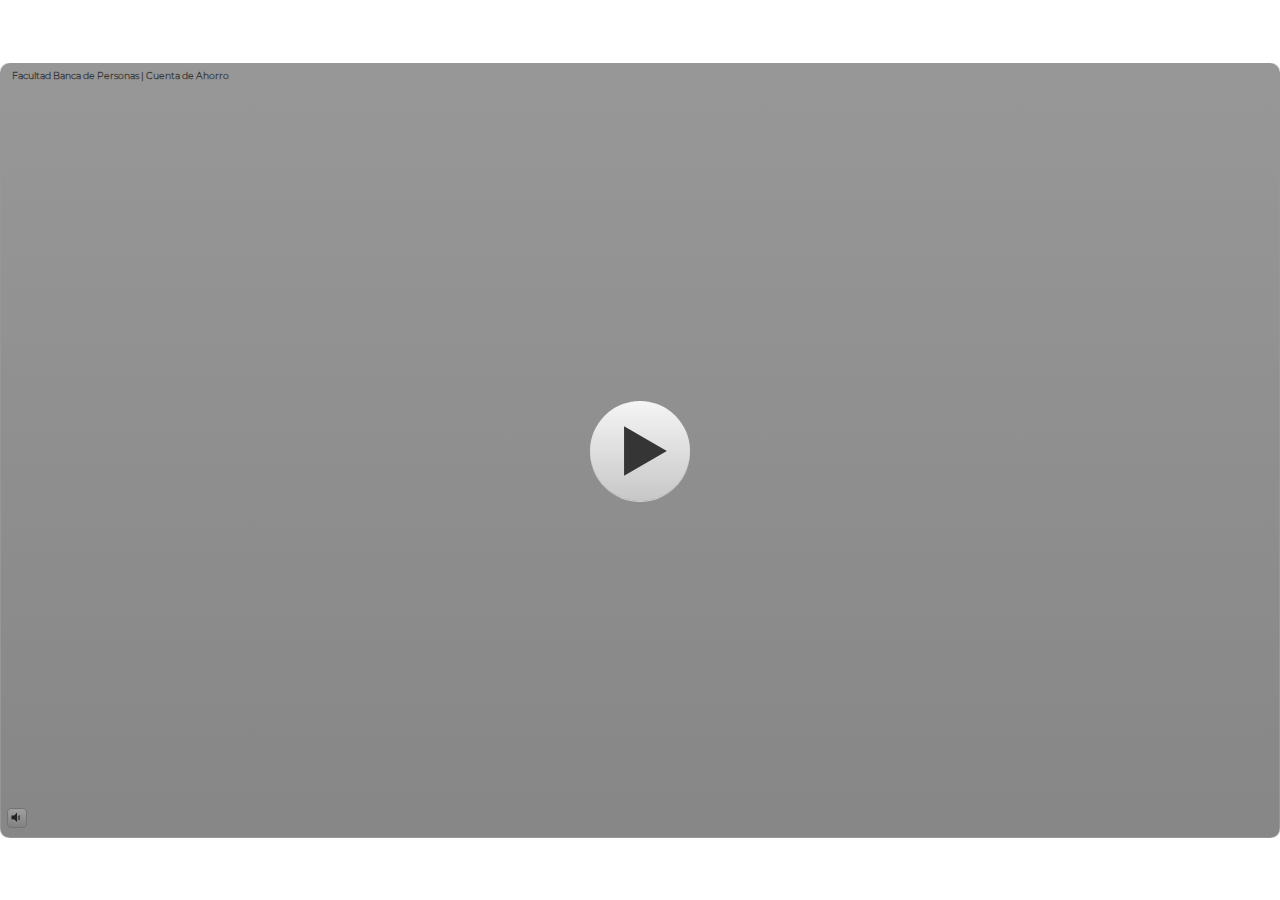
<file: index.html>
<!doctype html>
<html lang="es">
<head>
  <meta charset="utf-8">
  <!-- Creado con Storyline 3 - http://www.articulate.com  -->
  <!-- version: 3.15.26825.0 -->
  <title>Facultad Banca de Personas | Cuenta de Ahorro</title>
  <meta http-equiv="x-ua-compatible" content="IE=edge"/>
  <meta name="viewport" content="width=device-width,initial-scale=1,user-scalable=no,shrink-to-fit=no,minimal-ui"/>
  <meta name="apple-mobile-web-app-capable" content="yes"/>
  <style>
    html, body { height: 100%; padding: 0; margin: 0 }
    #app { height: 100%; width: 100%; }
  </style>
  
  <script>window.THREE = { };</script>
</head>
<body style="background: #FFFFFF" class="cs-HTML theme-classic">
  <!-- 360 -->
  <script>!function(e){var i=/iPhone/i,o=/iPod/i,n=/iPad/i,t=/(?=.*\bAndroid\b)(?=.*\bMobile\b)/i,d=/Android/i,s=/(?=.*\bAndroid\b)(?=.*\bSD4930UR\b)/i,b=/(?=.*\bAndroid\b)(?=.*\b(?:KFOT|KFTT|KFJWI|KFJWA|KFSOWI|KFTHWI|KFTHWA|KFAPWI|KFAPWA|KFARWI|KFASWI|KFSAWI|KFSAWA)\b)/i,r=/IEMobile/i,h=/(?=.*\bWindows\b)(?=.*\bARM\b)/i,a=/BlackBerry/i,l=/BB10/i,p=/Opera Mini/i,f=/(CriOS|Chrome)(?=.*\bMobile\b)/i,u=/(?=.*\bFirefox\b)(?=.*\bMobile\b)/i,c=new RegExp("(?:Nexus 7|BNTV250|Kindle Fire|Silk|GT-P1000)","i"),w=function(e,i){return e.test(i)},A=function(e){var A=e||navigator.userAgent,v=A.split("[FBAN");if(void 0!==v[1]&&(A=v[0]),this.apple={phone:w(i,A),ipod:w(o,A),tablet:!w(i,A)&&w(n,A),device:w(i,A)||w(o,A)||w(n,A)},this.amazon={phone:w(s,A),tablet:!w(s,A)&&w(b,A),device:w(s,A)||w(b,A)},this.android={phone:w(s,A)||w(t,A),tablet:!w(s,A)&&!w(t,A)&&(w(b,A)||w(d,A)),device:w(s,A)||w(b,A)||w(t,A)||w(d,A)},this.windows={phone:w(r,A),tablet:w(h,A),device:w(r,A)||w(h,A)},this.other={blackberry:w(a,A),blackberry10:w(l,A),opera:w(p,A),firefox:w(u,A),chrome:w(f,A),device:w(a,A)||w(l,A)||w(p,A)||w(u,A)||w(f,A)},this.seven_inch=w(c,A),this.any=this.apple.device||this.android.device||this.windows.device||this.other.device||this.seven_inch,this.phone=this.apple.phone||this.android.phone||this.windows.phone,this.tablet=this.apple.tablet||this.android.tablet||this.windows.tablet,"undefined"==typeof window)return this},v=function(){var e=new A;return e.Class=A,e};"undefined"!=typeof module&&module.exports&&"undefined"==typeof window?module.exports=A:"undefined"!=typeof module&&module.exports&&"undefined"!=typeof window?module.exports=v():"function"==typeof define&&define.amd?define("isMobile",[],e.isMobile=v()):e.isMobile=v()}(this);
    window.isMobile.apple.tablet = window.isMobile.apple.tablet ||
      (navigator.platform === 'MacIntel' && navigator.maxTouchPoints > 1);
    window.isMobile.apple.device = window.isMobile.apple.device || window.isMobile.apple.tablet;
    window.isMobile.tablet = window.isMobile.tablet || window.isMobile.apple.tablet;
    window.isMobile.any = window.isMobile.any || window.isMobile.apple.tablet;
  </script>

  <div id="focus-sink" tabindex="-1"></div>

  <div id="preso"></div>
  <script>
    window.DS = {};
    window.globals = {
      DATA_PATH_BASE: '',
      HAS_FRAME: true,
      HAS_SLIDE: true,

      lmsPresent: false,
      tinCanPresent: false,
      cmi5Present: false,
      aoSupport: false,
      scale: 'show all',
      captureRc: false,
      browserSize: 'optimal',
      bgColor: '#FFFFFF',
      features: '',
      themeName: 'classic',
      preloaderColor: '#FFFFFF',
      suppressAnalytics: false,
      productChannel: 'perpetual',
      publishSource: 'storyline',
      aid: '',
      cid: 'a4c66d7a-c49a-4718-bccb-4da3ddd3494c',
      playerVersion: '3.15.26825.0',
      maxIosVideoElements: 10,

      
      parseParams: function(qs) {
        if (window.globals.parsedParams != null) {
          return window.globals.parsedParams;
        }
        qs = (qs || window.location.search.substr(1)).split('+').join(' ');
        var params = {},
            tokens,
            re = /[?&]?([^=]+)=([^&]*)/g;

        while (tokens = re.exec(qs)) {
          params[decodeURIComponent(tokens[1]).trim()] =
            decodeURIComponent(tokens[2]).trim();
        }
        window.globals.parsedParams = params;
        return params;
      }

    };

    (function() {

      var classTypes = [ 'desktop', 'mobile', 'phone', 'tablet' ];

      var addDeviceClasses = function(prefix, testObj) {
        var curr, i;
        for (i = 0; i < classTypes.length; i++) {
          curr = classTypes[i];
          if (testObj[curr]) {
            document.body.classList.add(prefix + curr);
          }
        }
      };

      var params = window.globals.parseParams(),
          isDevicePreview = params.devicepreview === '1',
          isPhoneOverride = params.deviceType === 'phone' || (isDevicePreview && params.phone == '1'),
          isTabletOverride = (params.deviceType === 'tablet' || isDevicePreview) && !isPhoneOverride,
          isMobileOverride = isPhoneOverride || isTabletOverride;

      var deviceView = {
        desktop: !window.isMobile.any && !isMobileOverride,
        mobile: window.isMobile.any || isMobileOverride,
        phone: isPhoneOverride || (window.isMobile.phone && !isTabletOverride),
        tablet: isTabletOverride || window.isMobile.tablet
      };

      window.globals.deviceView = deviceView;
      window.isMobile.desktop = !window.isMobile.any;
      window.isMobile.mobile = window.isMobile.any;

      addDeviceClasses('view-', deviceView);

    })();
  </script>
  
  <script src='story_content/user.js' type=text/javascript></script>
  <div class="slide-loader"></div>

  <script>
    if (window.globals.deviceView.isMobile) { var doc = document, loader = doc.body.querySelector('.slide-loader'); [ 1, 2, 3 ].forEach(function(n) { var d = doc.createElement('div'); d.style.backgroundColor = window.globals.preloaderColor; d.classList.add('mobile-loader-dot'); d.classList.add('dot' + n); loader.appendChild(d); }); }
  </script>

  <div class="mobile-load-title-overlay" style="display: none">
    <div class="mobile-load-title">Facultad Banca de Personas | Cuenta de Ahorro</div>
  </div>

  <div class="mobile-chrome-warning"></div>

  <script>
    
    if (window.autoSpider && window.vInterfaceObject) {
      document.querySelector('.mobile-load-title-overlay').style.display = 'none';
    }
  </script>

  

  <link rel="stylesheet" href="html5/data/css/output.min.css" data-noprefix/>
</body>
<script src="html5/lib/scripts/bootstrapper.min.js"></script>
</html>
</file>
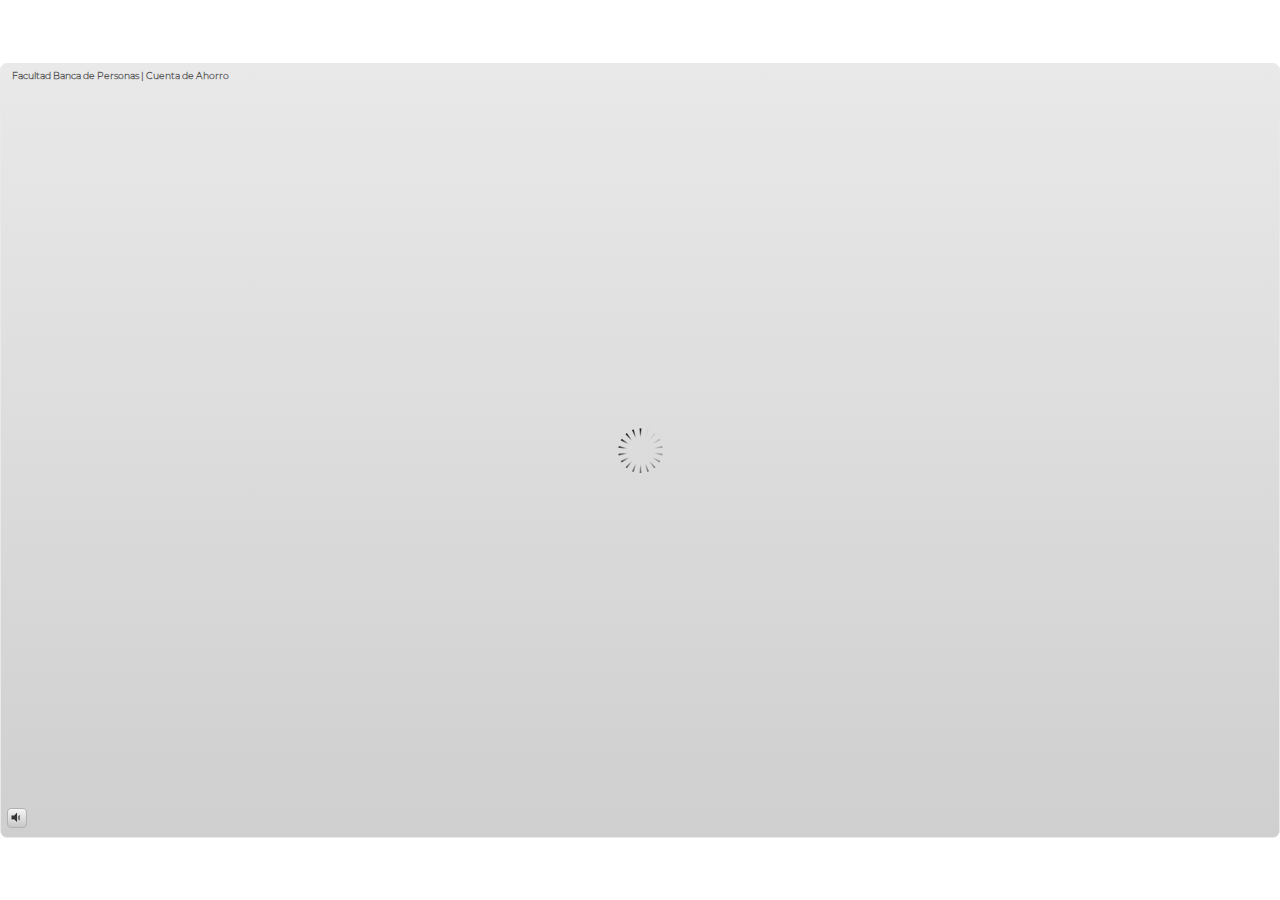
<file: index_lms.html>
<!doctype html>
<html lang="es">
<head>
  <meta charset="utf-8">
  <!-- Creado con Storyline 3 - http://www.articulate.com  -->
  <!-- version: 3.15.26825.0 -->
  <title>Facultad Banca de Personas | Cuenta de Ahorro</title>
  <meta http-equiv="x-ua-compatible" content="IE=edge"/>
  <meta name="viewport" content="width=device-width,initial-scale=1,user-scalable=no,shrink-to-fit=no,minimal-ui"/>
  <meta name="apple-mobile-web-app-capable" content="yes"/>
  <style>
    html, body { height: 100%; padding: 0; margin: 0 }
    #app { height: 100%; width: 100%; }
  </style>
  <script src="lms/scormdriver.js" charset="utf-8"></script>
  <script>window.THREE = { };</script>
</head>
<body style="background: #FFFFFF" class="cs-HTML theme-classic">
  <!-- 360 -->
  <script>!function(e){var i=/iPhone/i,o=/iPod/i,n=/iPad/i,t=/(?=.*\bAndroid\b)(?=.*\bMobile\b)/i,d=/Android/i,s=/(?=.*\bAndroid\b)(?=.*\bSD4930UR\b)/i,b=/(?=.*\bAndroid\b)(?=.*\b(?:KFOT|KFTT|KFJWI|KFJWA|KFSOWI|KFTHWI|KFTHWA|KFAPWI|KFAPWA|KFARWI|KFASWI|KFSAWI|KFSAWA)\b)/i,r=/IEMobile/i,h=/(?=.*\bWindows\b)(?=.*\bARM\b)/i,a=/BlackBerry/i,l=/BB10/i,p=/Opera Mini/i,f=/(CriOS|Chrome)(?=.*\bMobile\b)/i,u=/(?=.*\bFirefox\b)(?=.*\bMobile\b)/i,c=new RegExp("(?:Nexus 7|BNTV250|Kindle Fire|Silk|GT-P1000)","i"),w=function(e,i){return e.test(i)},A=function(e){var A=e||navigator.userAgent,v=A.split("[FBAN");if(void 0!==v[1]&&(A=v[0]),this.apple={phone:w(i,A),ipod:w(o,A),tablet:!w(i,A)&&w(n,A),device:w(i,A)||w(o,A)||w(n,A)},this.amazon={phone:w(s,A),tablet:!w(s,A)&&w(b,A),device:w(s,A)||w(b,A)},this.android={phone:w(s,A)||w(t,A),tablet:!w(s,A)&&!w(t,A)&&(w(b,A)||w(d,A)),device:w(s,A)||w(b,A)||w(t,A)||w(d,A)},this.windows={phone:w(r,A),tablet:w(h,A),device:w(r,A)||w(h,A)},this.other={blackberry:w(a,A),blackberry10:w(l,A),opera:w(p,A),firefox:w(u,A),chrome:w(f,A),device:w(a,A)||w(l,A)||w(p,A)||w(u,A)||w(f,A)},this.seven_inch=w(c,A),this.any=this.apple.device||this.android.device||this.windows.device||this.other.device||this.seven_inch,this.phone=this.apple.phone||this.android.phone||this.windows.phone,this.tablet=this.apple.tablet||this.android.tablet||this.windows.tablet,"undefined"==typeof window)return this},v=function(){var e=new A;return e.Class=A,e};"undefined"!=typeof module&&module.exports&&"undefined"==typeof window?module.exports=A:"undefined"!=typeof module&&module.exports&&"undefined"!=typeof window?module.exports=v():"function"==typeof define&&define.amd?define("isMobile",[],e.isMobile=v()):e.isMobile=v()}(this);
    window.isMobile.apple.tablet = window.isMobile.apple.tablet ||
      (navigator.platform === 'MacIntel' && navigator.maxTouchPoints > 1);
    window.isMobile.apple.device = window.isMobile.apple.device || window.isMobile.apple.tablet;
    window.isMobile.tablet = window.isMobile.tablet || window.isMobile.apple.tablet;
    window.isMobile.any = window.isMobile.any || window.isMobile.apple.tablet;
  </script>

  <div id="focus-sink" tabindex="-1"></div>

  <div id="preso"></div>
  <script>
    window.DS = {};
    window.globals = {
      DATA_PATH_BASE: '',
      HAS_FRAME: true,
      HAS_SLIDE: true,

      lmsPresent: true,
      tinCanPresent: false,
      cmi5Present: false,
      aoSupport: false,
      scale: 'show all',
      captureRc: false,
      browserSize: 'optimal',
      bgColor: '#FFFFFF',
      features: '',
      themeName: 'classic',
      preloaderColor: '#FFFFFF',
      suppressAnalytics: false,
      productChannel: 'perpetual',
      publishSource: 'storyline',
      aid: '',
      cid: 'a4c66d7a-c49a-4718-bccb-4da3ddd3494c',
      playerVersion: '3.15.26825.0',
      maxIosVideoElements: 10,

      
      parseParams: function(qs) {
        if (window.globals.parsedParams != null) {
          return window.globals.parsedParams;
        }
        qs = (qs || window.location.search.substr(1)).split('+').join(' ');
        var params = {},
            tokens,
            re = /[?&]?([^=]+)=([^&]*)/g;

        while (tokens = re.exec(qs)) {
          params[decodeURIComponent(tokens[1]).trim()] =
            decodeURIComponent(tokens[2]).trim();
        }
        window.globals.parsedParams = params;
        return params;
      }

    };

    (function() {

      var classTypes = [ 'desktop', 'mobile', 'phone', 'tablet' ];

      var addDeviceClasses = function(prefix, testObj) {
        var curr, i;
        for (i = 0; i < classTypes.length; i++) {
          curr = classTypes[i];
          if (testObj[curr]) {
            document.body.classList.add(prefix + curr);
          }
        }
      };

      var params = window.globals.parseParams(),
          isDevicePreview = params.devicepreview === '1',
          isPhoneOverride = params.deviceType === 'phone' || (isDevicePreview && params.phone == '1'),
          isTabletOverride = (params.deviceType === 'tablet' || isDevicePreview) && !isPhoneOverride,
          isMobileOverride = isPhoneOverride || isTabletOverride;

      var deviceView = {
        desktop: !window.isMobile.any && !isMobileOverride,
        mobile: window.isMobile.any || isMobileOverride,
        phone: isPhoneOverride || (window.isMobile.phone && !isTabletOverride),
        tablet: isTabletOverride || window.isMobile.tablet
      };

      window.globals.deviceView = deviceView;
      window.isMobile.desktop = !window.isMobile.any;
      window.isMobile.mobile = window.isMobile.any;

      addDeviceClasses('view-', deviceView);

    })();
  </script>
  
  <script src='story_content/user.js' type=text/javascript></script>
  <div class="slide-loader"></div>

  <script>
    if (window.globals.deviceView.isMobile) { var doc = document, loader = doc.body.querySelector('.slide-loader'); [ 1, 2, 3 ].forEach(function(n) { var d = doc.createElement('div'); d.style.backgroundColor = window.globals.preloaderColor; d.classList.add('mobile-loader-dot'); d.classList.add('dot' + n); loader.appendChild(d); }); }
  </script>

  <div class="mobile-load-title-overlay" style="display: none">
    <div class="mobile-load-title">Facultad Banca de Personas | Cuenta de Ahorro</div>
  </div>

  <div class="mobile-chrome-warning"></div>

  <script>
    
    if (window.autoSpider && window.vInterfaceObject) {
      document.querySelector('.mobile-load-title-overlay').style.display = 'none';
    }
  </script>

  

  <link rel="stylesheet" href="html5/data/css/output.min.css" data-noprefix/>
</body>
<script src="html5/lib/scripts/bootstrapper.min.js"></script>
</html>
</file>
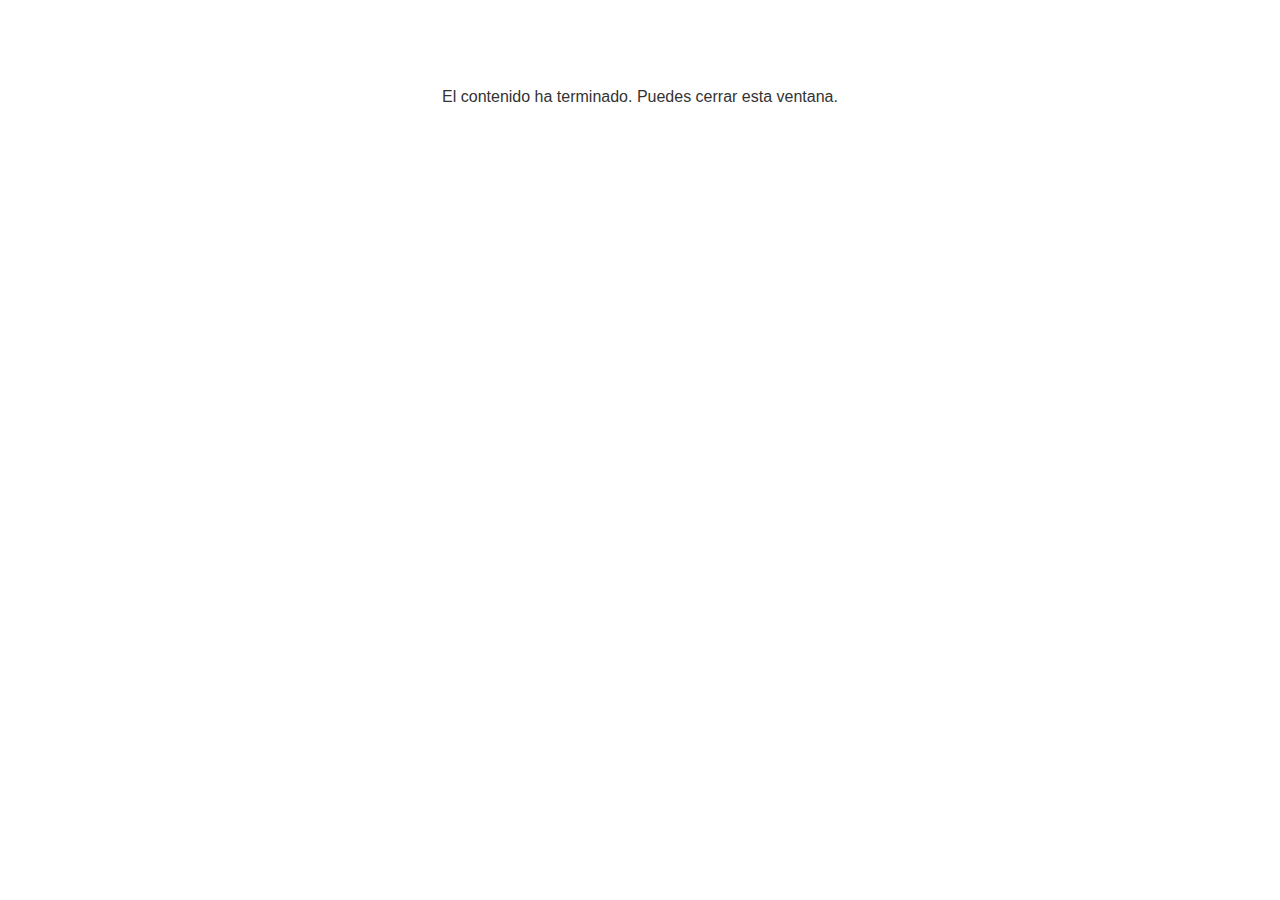
<file: lms/goodbye.html>
<!doctype html>
<html>
<body style="background-color: #ffffff;">

<p role="alert" style="color: #333333;font-family: Montserrat Light, articulate, tahoma, arial;font-size: medium;text-align: center;">
<br><br><br><br>
El contenido ha terminado. Puedes cerrar esta ventana.
</p>

</body>
</html>
</file>
